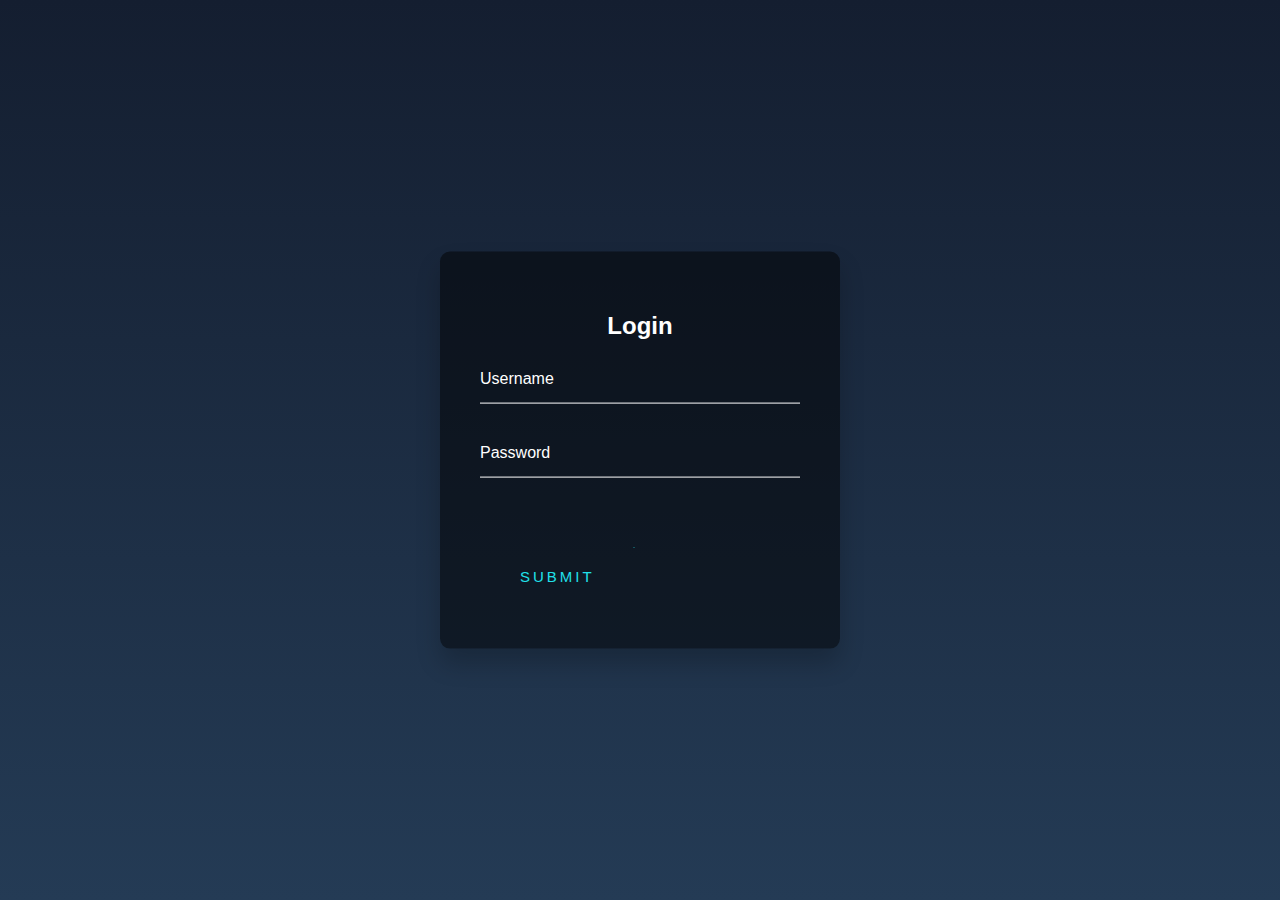
<file: index.html>
<!DOCTYPE html>
<html lang="en">

<head>
    <meta charset="UTF-8">
    <meta http-equiv="X-UA-Compatible" content="IE=edge">
    <meta name="viewport" content="width=device-width, initial-scale=1.0">
    <title>Document</title>
    <link rel="stylesheet" href="style.css">
</head>

<body>
    <div class="loginbox">
        <h2>Login</h2>
        <form>
            <div class="userbox">
                <input type="text" name="" required="">
                <label>Username</label>
            </div>
            <div class="userbox">
                <input type="password" name="" required="">
                <label>Password</label>
            </div>
            <a>
                <span>
                </span>Submit
                <span :nth-child>
                </span>
                </span>
            </a>
        </form>
    </div>
</body>

</html>
</file>
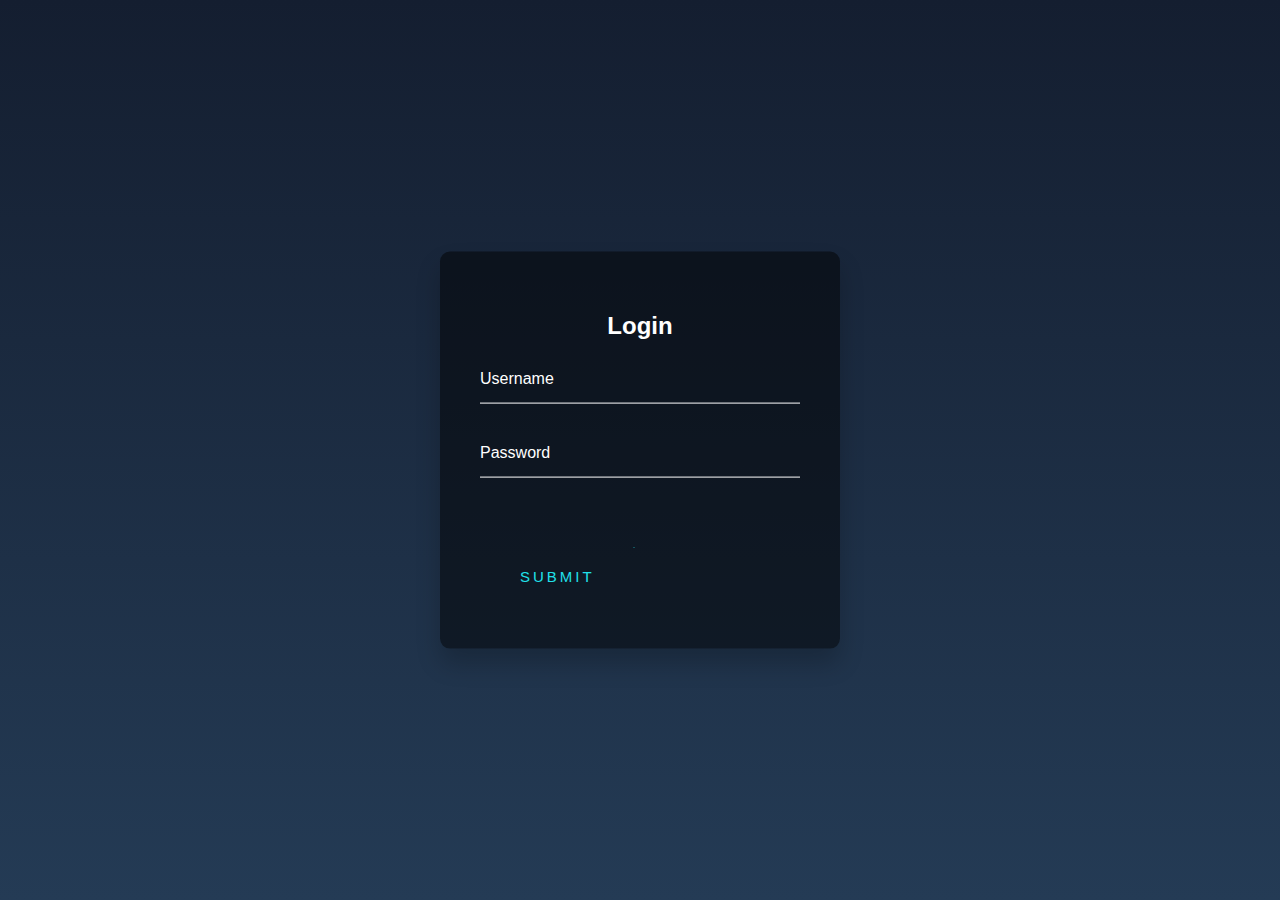
<file: main.html>
<!DOCTYPE html>
<html lang="en">

<head>
    <meta charset="UTF-8">
    <meta http-equiv="X-UA-Compatible" content="IE=edge">
    <meta name="viewport" content="width=device-width, initial-scale=1.0">
    <title>Document</title>
    <link rel="stylesheet" href="style.css">
</head>

<body>
    <div class="loginbox">
        <h2>Login</h2>
        <form>
            <div class="userbox">
                <input type="text" name="" required="">
                <label>Username</label>
            </div>
            <div class="userbox">
                <input type="password" name="" required="">
                <label>Password</label>
            </div>
            <a>
                <span>
                </span>Submit
                <span :nth-child>
                </span>
                </span>
            </a>
        </form>
    </div>
</body>

</html>
</file>
<file: style.css>
html {
    height: 100%;
}

body {
    margin: 0;
    padding: 0;
    font-family: sans-serif;
    background: linear-gradient(#141e30, #243b55);
}

.loginbox {
    position: absolute;
    top: 50%;
    left: 50%;
    width: 400px;
    padding: 40px;
    transform: translate(-50%, -50%);
    background: rgba(0, 0, 0, .5);
    box-sizing: border-box;
    box-shadow: 0 15px 25px rgba(0, 0, 0, .2);
    border-radius: 10px;
}

.loginbox h2 {
    margin: 0, 0, 30px;
    padding: 0;
    color: #fff;
    text-align: center;
}

.loginbox .userbox {
    position: relative;
}

.loginbox .userbox input {
    width: 100%;
    padding: 10px 0;
    font-size: 20px;
    color: #fff;
    margin-bottom: 30px;
    border: none;
    border-bottom: 1px solid #fff;
    outline: none;
    background: transparent;
}

.loginbox .userbox label {
    position: absolute;
    top: 0;
    left: 0;
    padding: 10px 0;
    font-size: 16px;
    color: #fff;
    pointer-events: none;
    transition: .5s;
}

.loginbox .userbox input:focus~label,
.loginbox .userbox input:valid~label {
    top: -20px;
    left: 0;
    color: #20e0ea;
    font-size: 12px;
}

.loginbox form a {
    position: relative;
    display: inline-block;
    padding: 20px 40px;
    color: #20e0ea;
    font-size: 15px;
    text-decoration: none;
    text-transform: uppercase;
    overflow: hidden;
    transition: .5s;
    margin-top: 40px;
    letter-spacing: 3px;
}

.loginbox form a:hover {
    background: #20e0ea;
    color: #fff;
    border-radius: 5px;
    box-shadow: 0 0 5px #20e0ea,
        0 0 25px #20e0ea,
        0 0 50px #20e0ea,
        0 0 100px #20e0ea;
}

.loginbox form a span {
    position: absolute;
    display: block;
}

.loginbox form a span:nth-child(1) {
    top: 0;
    left: -100%;
    width: 100%;
    height: 2px;
    background: linear-gradient(90deg, transparent, #20e0ea);
    animation: btn-anim1 1s linear infinite;
}

@keyframes btn-anim1 {
    0% {
        left: -100%;
    }

    50%,
    100% {
        left: 100%;
    }
}

.loginbox form a span:nth-child(2) {
    top: -100%;
    right: 0;
    width: 2px;
    height: 100%;
    background: linear-gradient(180deg, transparent, #20e0ea);
    animation: btn-anim2 1s linear infinite;
    animation-delay: .25s;
}

@keyframes btn-anim2 {
    0% {
        top: -100%;
    }

    50%,
    100% {
        top: 100%;
    }
}

.loginbox form a span:nth-child(3) {
    bottom: 0;
    right: -100%;
    width: 100%;
    height: 2px;
    background: linear-gradient(270deg, transparent, #20e0ea);
    animation: btn-anim2 1s linear infinite;
    animation-delay: .5s;
}

@keyframes btn-anim3 {
    0% {
        right: -100%;
    }

    50%,
    100% {
        right: 100%;
    }
}

.loginbox form a span:nth-child(4) {
    bottom: -100%;
    left: 0;
    width: 2px;
    height: 100%;
    background: linear-gradient(360deg, transparent, #20e0ea);
    animation: btn-anim2 1s linear infinite;
    animation-delay: .75s;
}

@keyframes btn-anim3 {
    0% {
        bottom: -100%;
    }

    50%,
    100% {
        right: 100%;
    }
}
</file>
